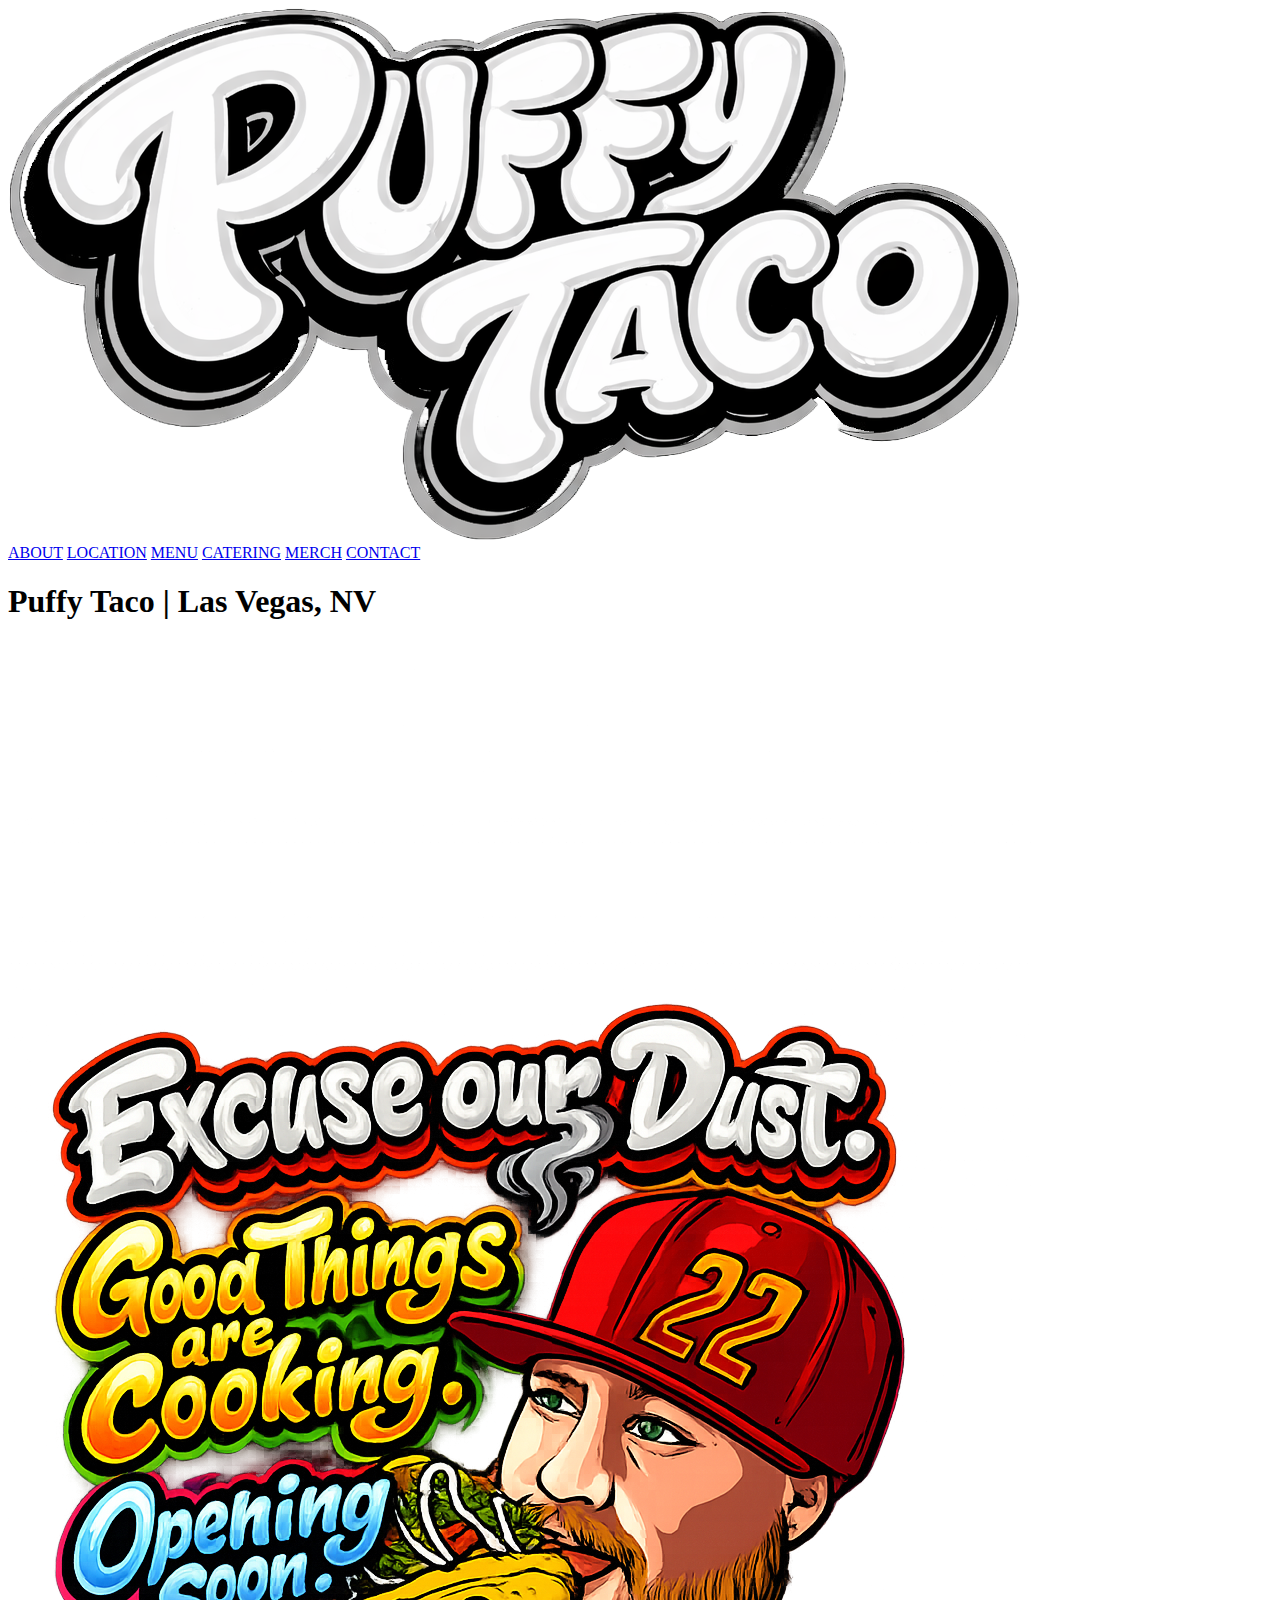
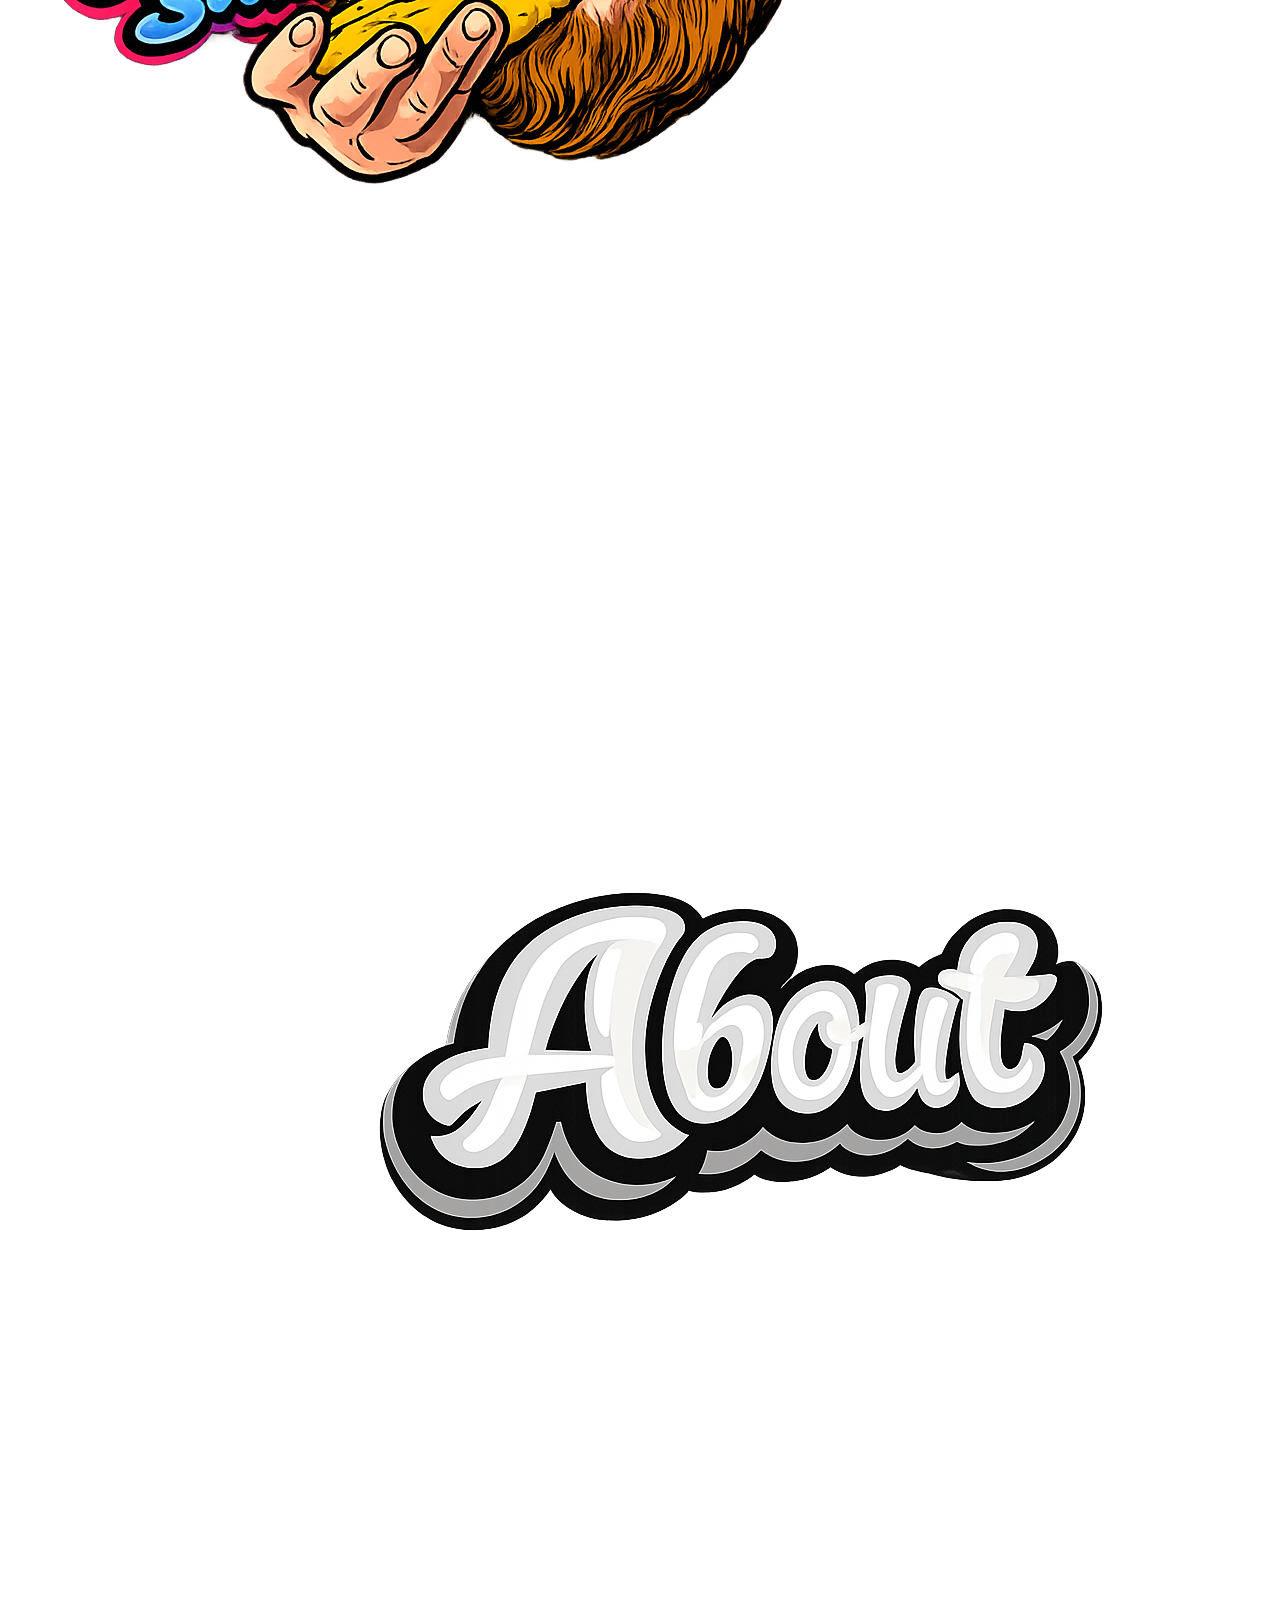
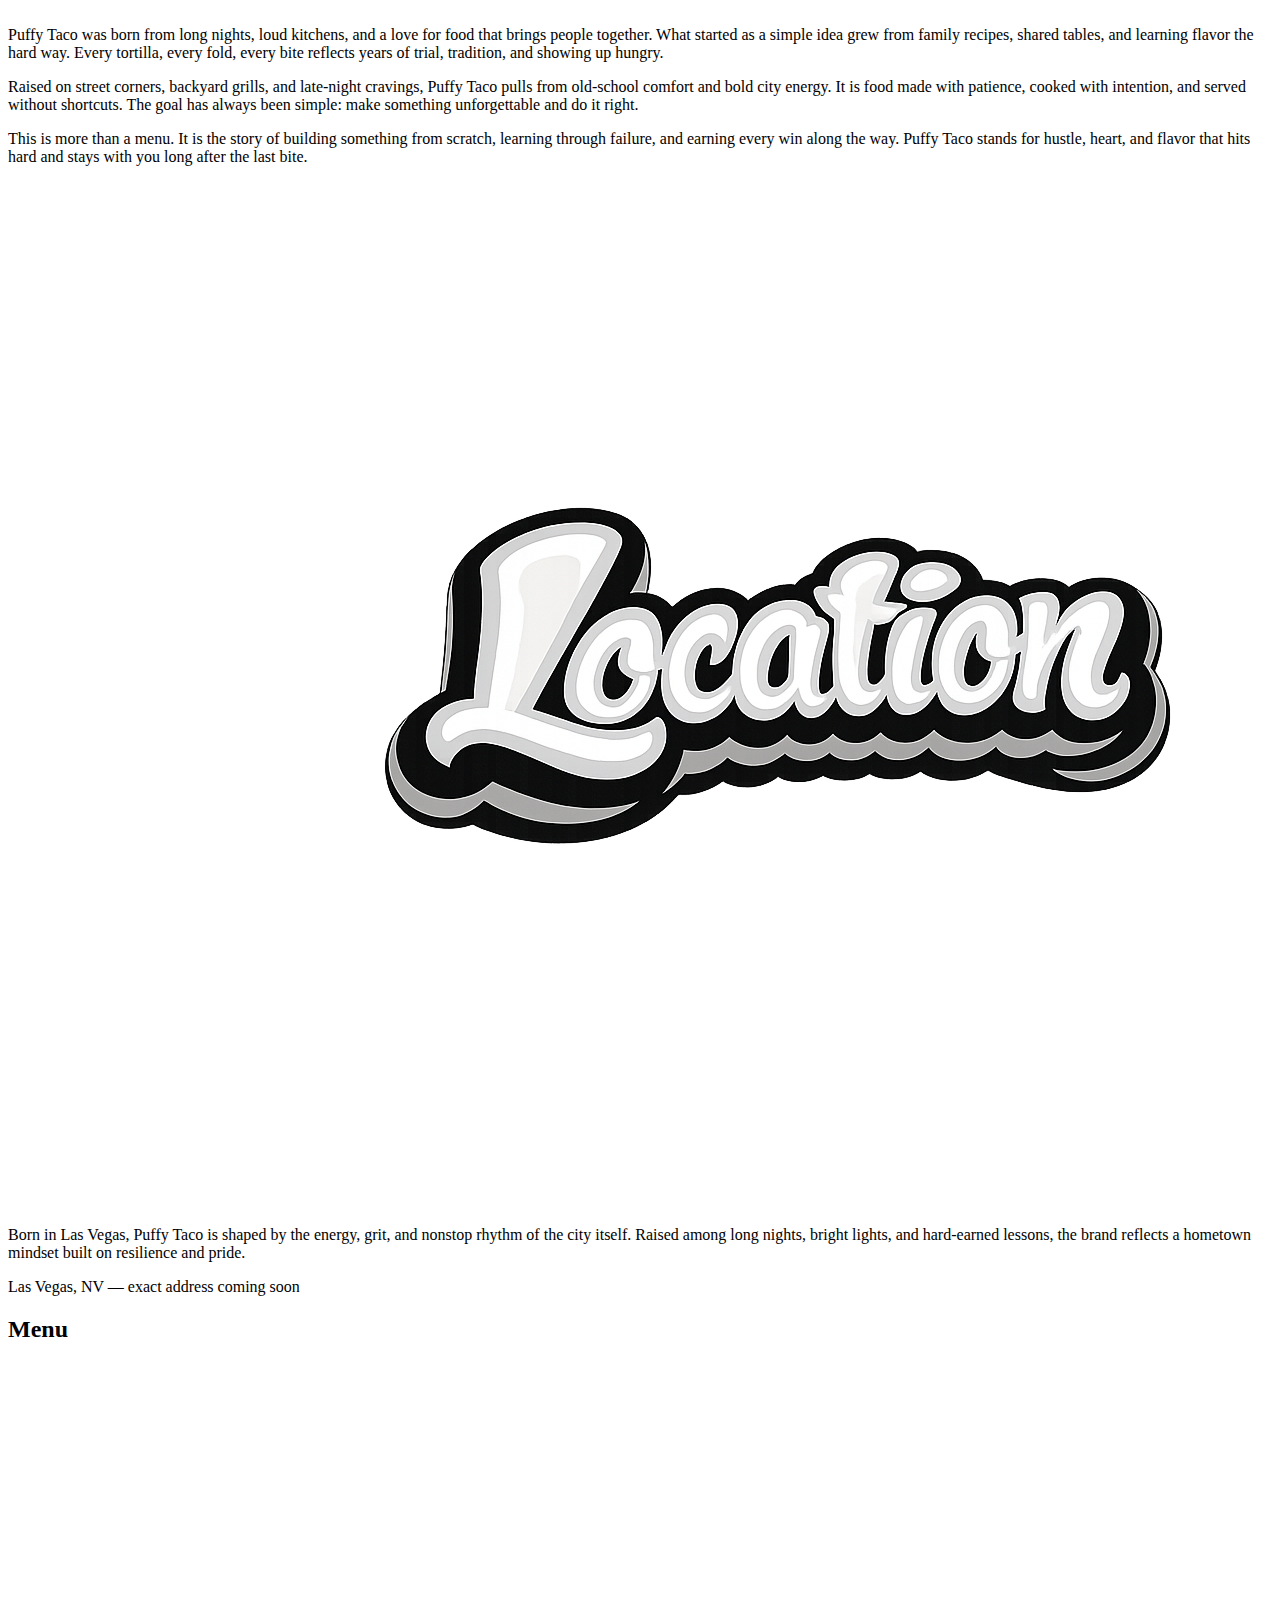
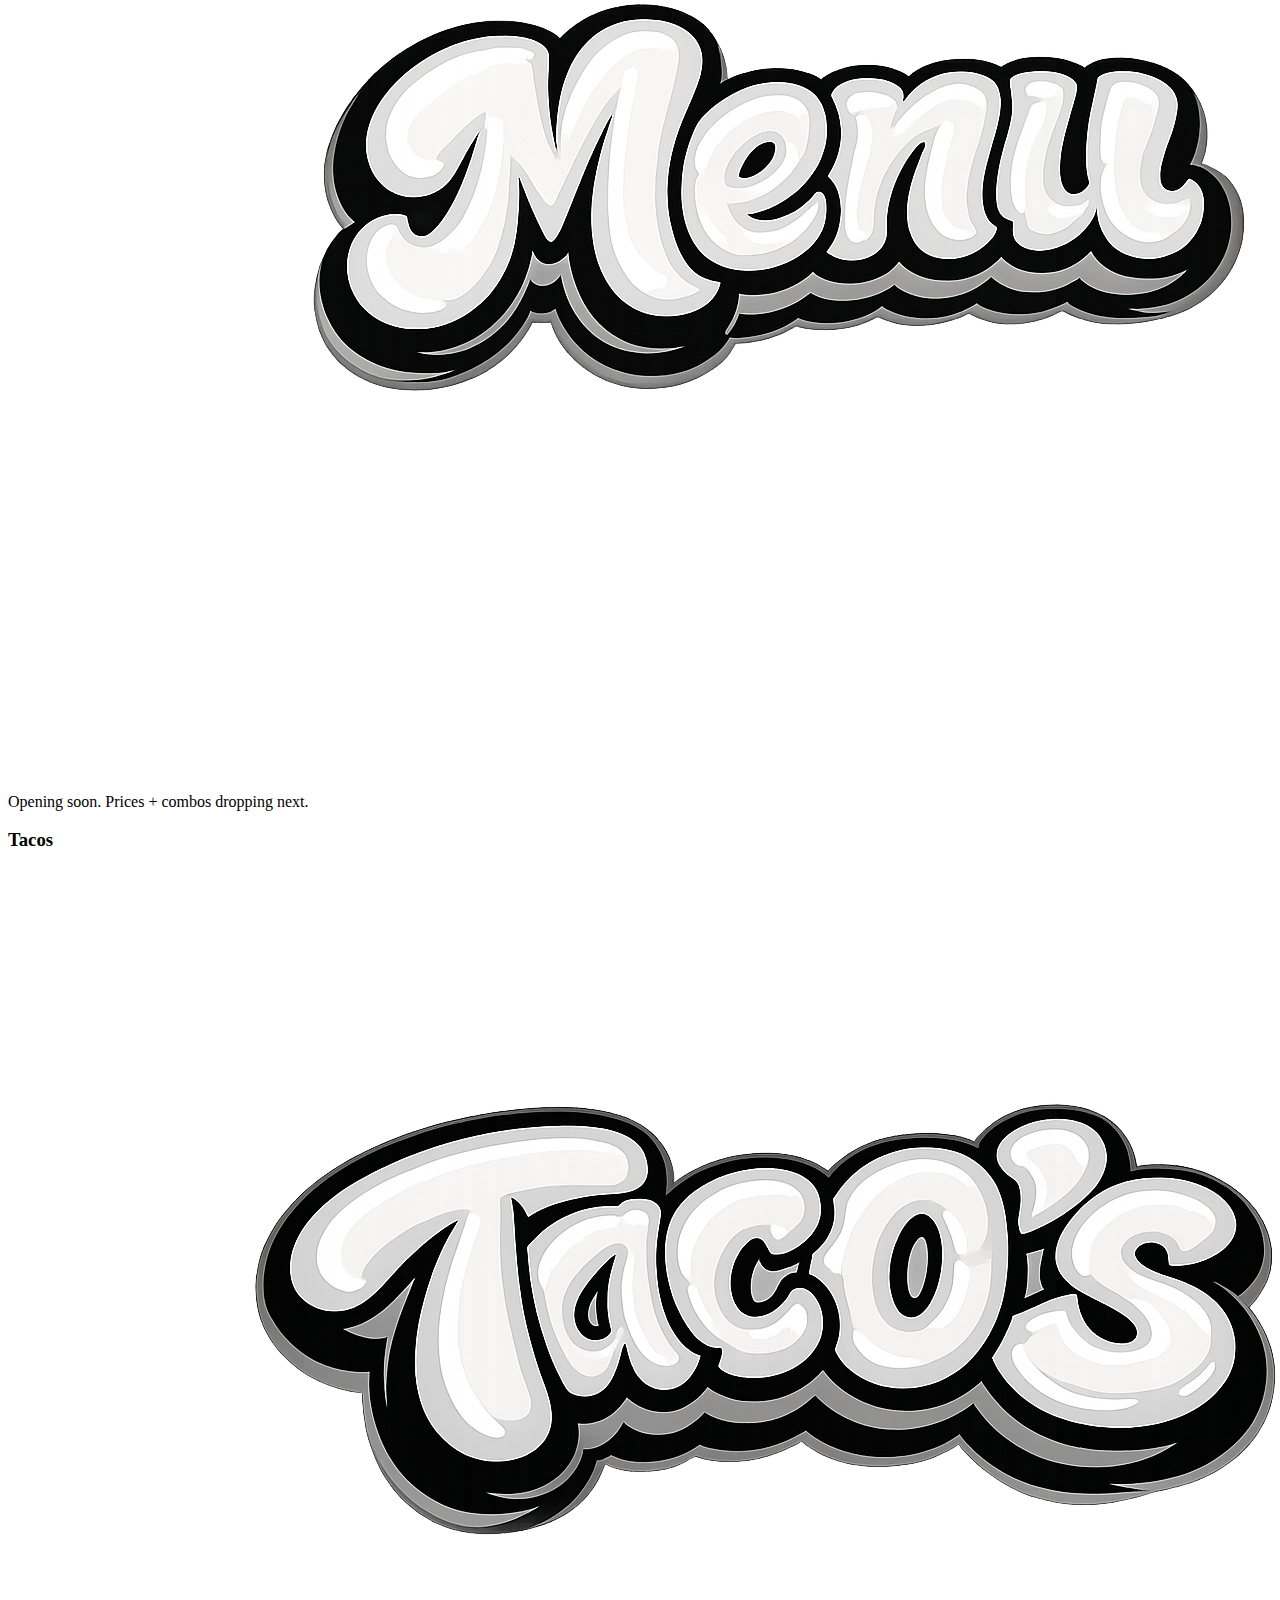
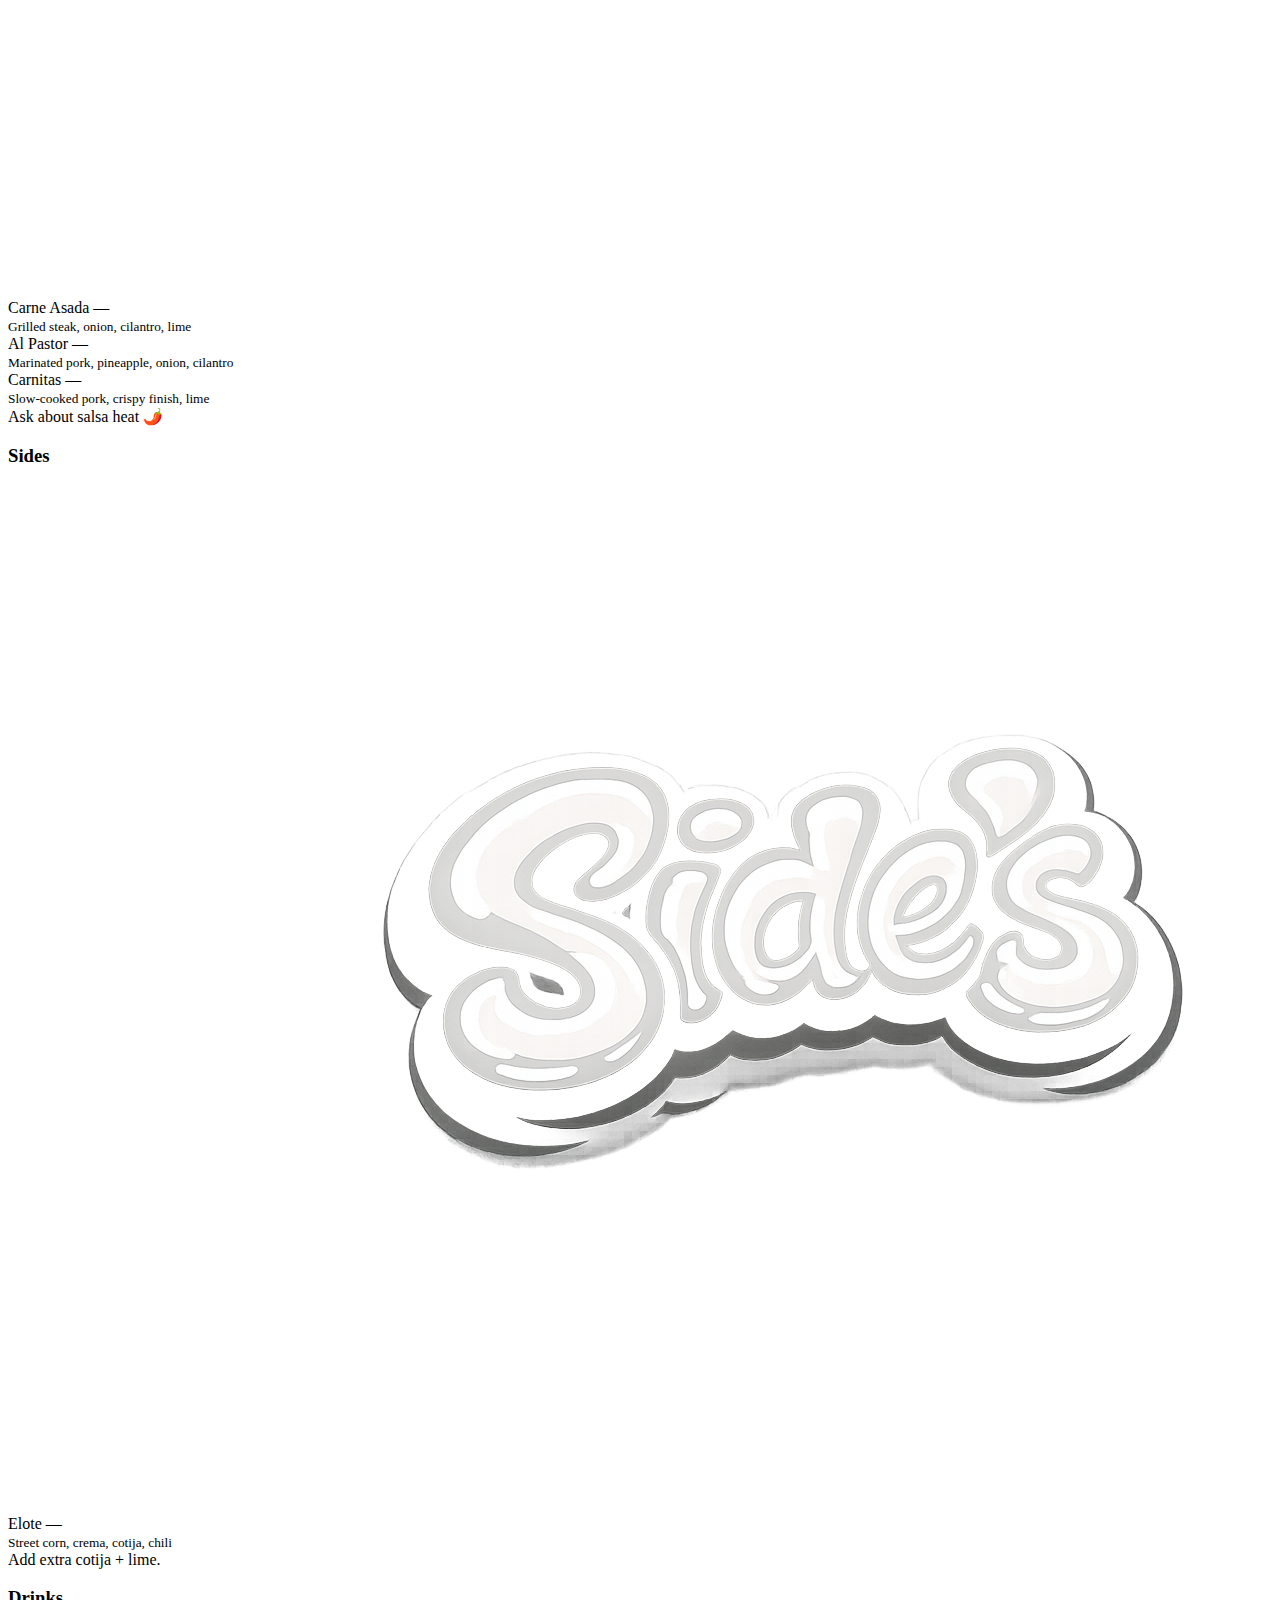
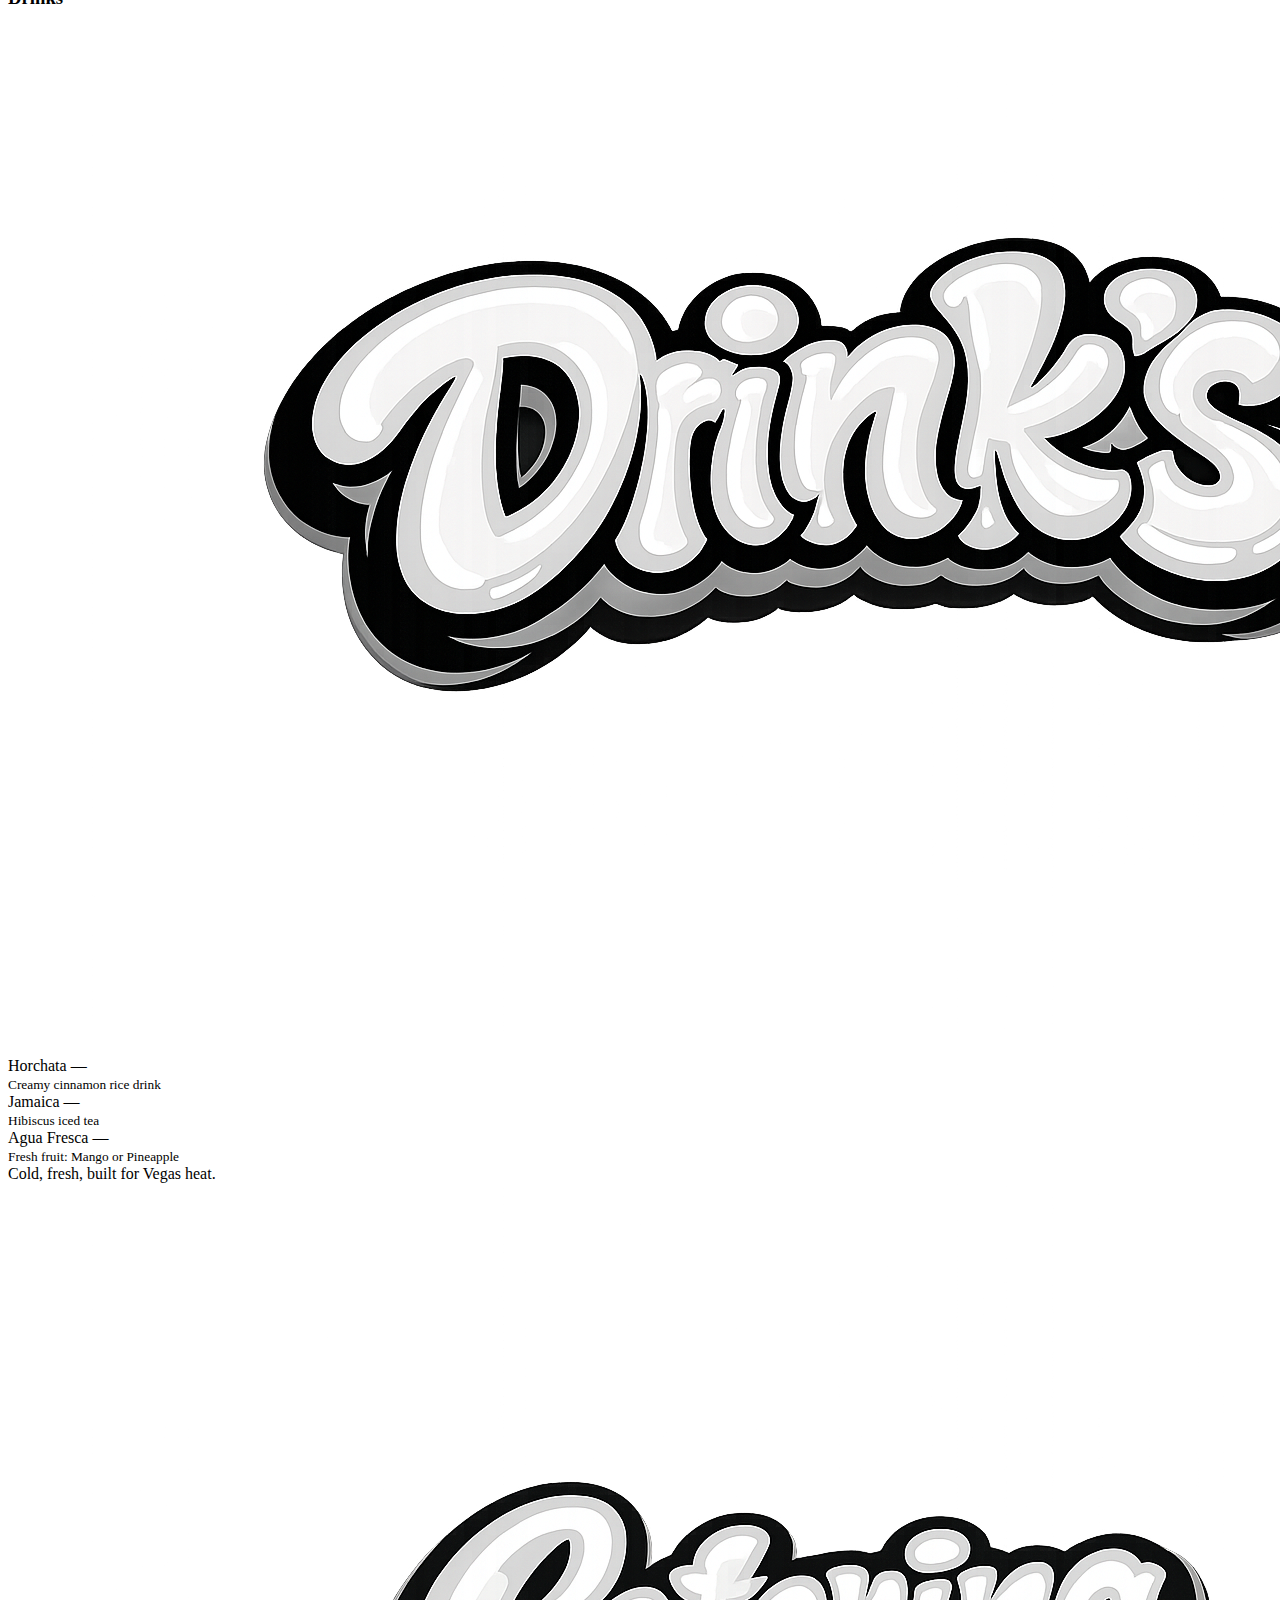
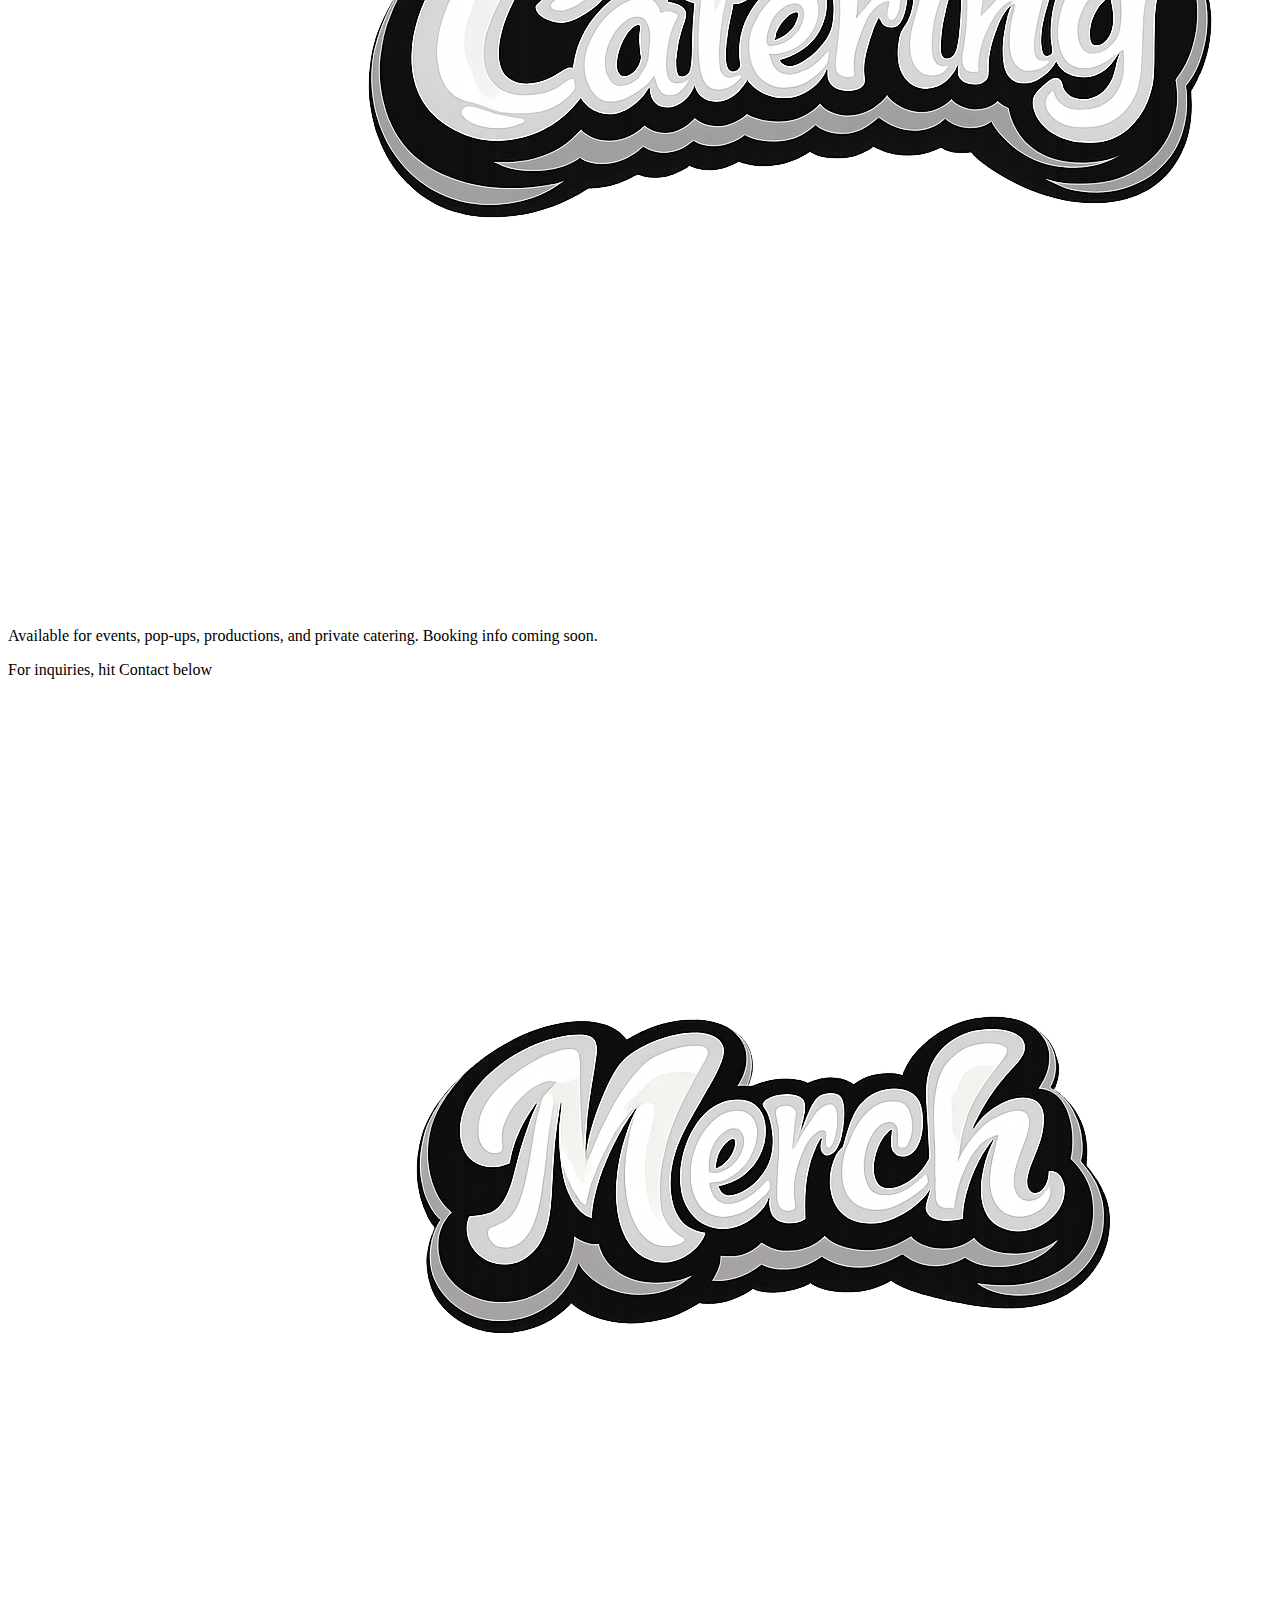
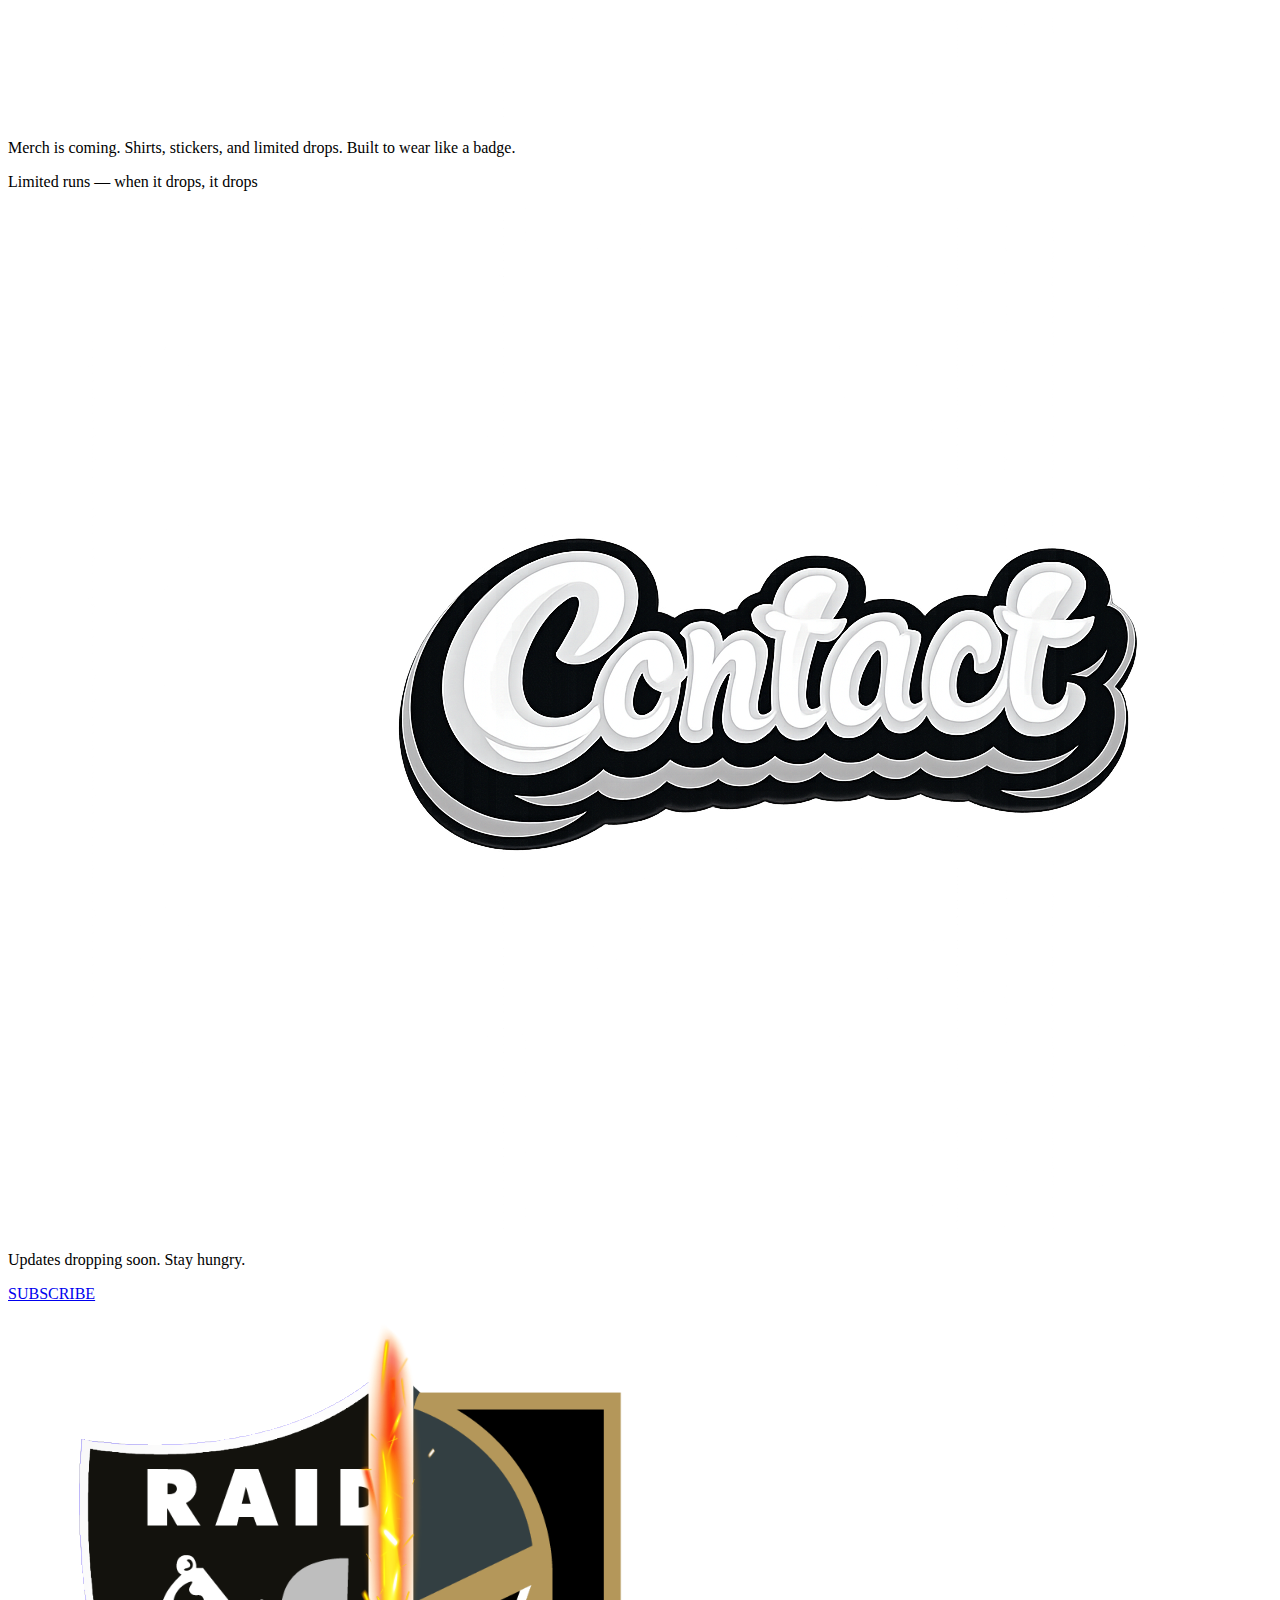
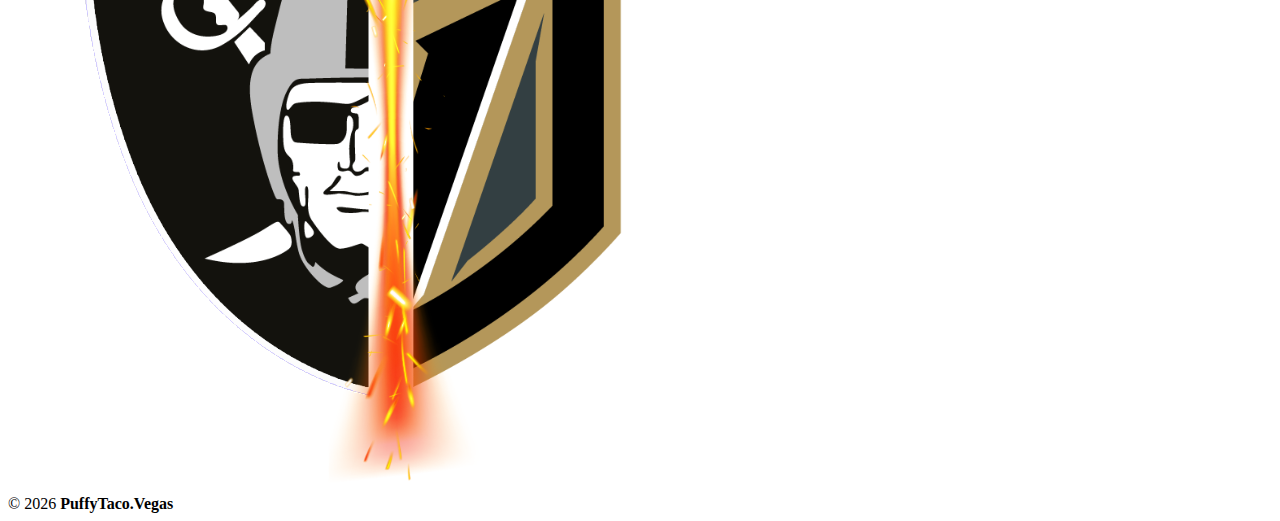
<file: index.html>
<!doctype html>
<html lang="en-US">
<head>
  <meta charset="utf-8">
  <meta name="viewport" content="width=device-width, initial-scale=1">
  <title>Puffy Taco | Las Vegas, NV | Puffy Tacos, Catering & Pop-Ups</title>

  <!-- Primary SEO -->
  <meta name="description" content="Puffy Taco is a Las Vegas-born puffy taco concept serving bold flavors with no shortcuts. Opening soon in Las Vegas, NV. Catering, pop-ups, merch, and drinks coming soon.">
  <meta name="robots" content="index,follow,max-image-preview:large">
  <link rel="canonical" href="https://puffytaco.vegas/">
  <meta name="theme-color" content="#000000">

  <!-- Open Graph -->
  <meta property="og:type" content="website">
  <meta property="og:site_name" content="Puffy Taco">
  <meta property="og:title" content="Puffy Taco | Las Vegas, NV">
  <meta property="og:description" content="Las Vegas-born puffy tacos. Opening soon. Catering, pop-ups, and merch coming soon.">
  <meta property="og:url" content="https://puffytaco.vegas/">
  <meta property="og:image" content="https://puffytaco.vegas/images/puffy-taco-logo.png">

  <!-- Twitter / X -->
  <meta name="twitter:card" content="summary_large_image">
  <meta name="twitter:title" content="Puffy Taco | Las Vegas, NV">
  <meta name="twitter:description" content="Las Vegas-born puffy tacos. Opening soon. Catering, pop-ups, and merch coming soon.">
  <meta name="twitter:image" content="https://puffytaco.vegas/images/puffy-taco-logo.png">

  <!-- CSS -->
  <link rel="stylesheet" href="css/style.css?v=12">

  <!-- Structured Data -->
  <script type="application/ld+json">
  {
    "@context": "https://schema.org",
    "@type": "FoodEstablishment",
    "name": "Puffy Taco",
    "url": "https://puffytaco.vegas/",
    "image": "https://puffytaco.vegas/images/puffy-taco-logo.png",
    "description": "Las Vegas-born puffy taco concept. Opening soon. Catering, pop-ups, merch, and drinks coming soon.",
    "servesCuisine": ["Mexican", "Tex-Mex"],
    "address": {
      "@type": "PostalAddress",
      "addressLocality": "Las Vegas",
      "addressRegion": "NV",
      "addressCountry": "US"
    },
    "areaServed": { "@type": "City", "name": "Las Vegas" }
  }
  </script>
</head>

<body>

  <!-- HEADER / NAV -->
  <header class="site_header">
  <a href="#home" class="brand">
  <img src="images/Puffy Tacov2.png" alt="Puffy Taco" class="brand_logo">
</a>

    <nav class="site_nav" aria-label="Primary">
      <a href="#about">ABOUT</a>
      <a href="#location">LOCATION</a>
      <a href="#menu">MENU</a>
      <a href="#catering">CATERING</a>
      <a href="#merch">MERCH</a>
      <a href="#contact">CONTACT</a>
    </nav>
  </header>

  <!-- HERO -->
  <main id="home">
    <section class="hero">
      <h1 class="sr_only">Puffy Taco | Las Vegas, NV</h1>

      <img src="images/excuse our dust.png" class="hero_logo" alt="Puffy Taco logo">
     
    </section>

<!-- ABOUT -->
<section class="section image_section" id="about">
  <img
    src="images/about big.png"
    alt="About Puffy Taco"
    class="section_word_image"
  >

  <div class="columns">
    <p>
      Puffy Taco was born from long nights, loud kitchens, and a love for food that brings people together. What started as a simple idea grew from family recipes, shared tables, and learning flavor the hard way. Every tortilla, every fold, every bite reflects years of trial, tradition, and showing up hungry.
    </p>

    <p>
      Raised on street corners, backyard grills, and late-night cravings, Puffy Taco pulls from old-school comfort and bold city energy. It is food made with patience, cooked with intention, and served without shortcuts. The goal has always been simple: make something unforgettable and do it right.
    </p>

    <p>
      This is more than a menu. It is the story of building something from scratch, learning through failure, and earning every win along the way. Puffy Taco stands for hustle, heart, and flavor that hits hard and stays with you long after the last bite.
    </p>
  </div>
</section>

  <!-- LOCATION -->
  <section class="section image_section" id="location">
    <img
      src="images/location big.png"
      alt="Puffy Taco Location"
      class="section_word_image"
    >

    <p>
      Born in Las Vegas, Puffy Taco is shaped by the energy, grit, and nonstop rhythm of the city itself. Raised among long nights, bright lights, and hard-earned lessons, the brand reflects a hometown mindset built on resilience and pride.
    </p>
    <p class="note">Las Vegas, NV — exact address coming soon</p>
  </section>

    <!-- MENU (VIBED UP) -->
    <!-- MENU (IMAGE HEADERS) -->
<section class="menu_section" id="menu">

  <!-- MENU title image (keep hidden text for SEO) -->
  <h2 class="menu_title_img">
    <span class="sr_only">Menu</span>
    <img src="images/Menu.png" alt="Menu" class="menu_title_logo">
  </h2>

  <p class="menu_subtitle">Opening soon. Prices + combos dropping next.</p>

  <div class="menu_grid">

    <div class="menu_card">
      <h3 class="menu_heading_img">
        <span class="sr_only">Tacos</span>
        <img src="images/Taco's.png" alt="Tacos" class="menu_heading_logo">
      </h3>

      <div class="menu_item">
        <div class="menu_item_top">
          <span class="menu_name">Carne Asada</span>
          <span class="menu_price">—</span>
        </div>
        <small class="menu_desc">Grilled steak, onion, cilantro, lime</small>
      </div>

      <div class="menu_item">
        <div class="menu_item_top">
          <span class="menu_name">Al Pastor</span>
          <span class="menu_price">—</span>
        </div>
        <small class="menu_desc">Marinated pork, pineapple, onion, cilantro</small>
      </div>

      <div class="menu_item">
        <div class="menu_item_top">
          <span class="menu_name">Carnitas</span>
          <span class="menu_price">—</span>
        </div>
        <small class="menu_desc">Slow-cooked pork, crispy finish, lime</small>
      </div>

      <div class="menu_note">Ask about salsa heat 🌶️</div>
    </div>

    <div class="menu_card">
      <h3 class="menu_heading_img">
        <span class="sr_only">Sides</span>
        <img src="images/sides big.png" alt="Sides" class="menu_heading_logo">
      </h3>

      <div class="menu_item">
        <div class="menu_item_top">
          <span class="menu_name">Elote</span>
          <span class="menu_price">—</span>
        </div>
        <small class="menu_desc">Street corn, crema, cotija, chili</small>
      </div>

      <div class="menu_note">Add extra cotija + lime.</div>
    </div>

    <div class="menu_card">
      <h3 class="menu_heading_img">
        <span class="sr_only">Drinks</span>
        <img src="images/Drink's.png" alt="Drinks" class="menu_heading_logo">
      </h3>

      <div class="menu_item">
        <div class="menu_item_top">
          <span class="menu_name">Horchata</span>
          <span class="menu_price">—</span>
        </div>
        <small class="menu_desc">Creamy cinnamon rice drink</small>
      </div>

      <div class="menu_item">
        <div class="menu_item_top">
          <span class="menu_name">Jamaica</span>
          <span class="menu_price">—</span>
        </div>
        <small class="menu_desc">Hibiscus iced tea</small>
      </div>

      <div class="menu_item">
        <div class="menu_item_top">
          <span class="menu_name">Agua Fresca</span>
          <span class="menu_price">—</span>
        </div>
        <small class="menu_desc">Fresh fruit: Mango or Pineapple</small>
      </div>

      <div class="menu_note">Cold, fresh, built for Vegas heat.</div>
    </div>

  </div>
</section>


  <!-- CATERING -->
  <section class="section image_section" id="catering">
    <img
      src="images/catering big.png"
      alt="Puffy Taco Catering"
      class="section_word_image"
    >

    <p>
      Available for events, pop-ups, productions, and private catering. Booking info coming soon.
    </p>
    <p class="note">For inquiries, hit Contact below</p>
  </section>

<!-- MERCH -->
  <section class="section image_section" id="merch">
    <img
      src="images/merch big.png"
      alt="Puffy Taco Merch"
      class="section_word_image"
    >

    <p>
      Merch is coming. Shirts, stickers, and limited drops. Built to wear like a badge.
    </p>
    <p class="note">Limited runs — when it drops, it drops</p>
  </section>

<!-- CONTACT -->
<section class="section image_section" id="contact">
  <img
    src="images/contact.png"
    alt="Contact Puffy Taco"
    class="section_word_image"
  >

  <p>Updates dropping soon. Stay hungry.</p>



  <a href="#" class="button" onclick="return false;">SUBSCRIBE</a>
</section>


  <!-- FOOTER -->
  <footer class="footer">
    <img src="images/LVGRK2.png" class="footer_logo" alt="LVRGK Logo">
    <div>© 2026 <strong>PuffyTaco.Vegas</strong></div>
  </footer>

</body>
</html>
</file>
<file: css/style.css>

</file>
